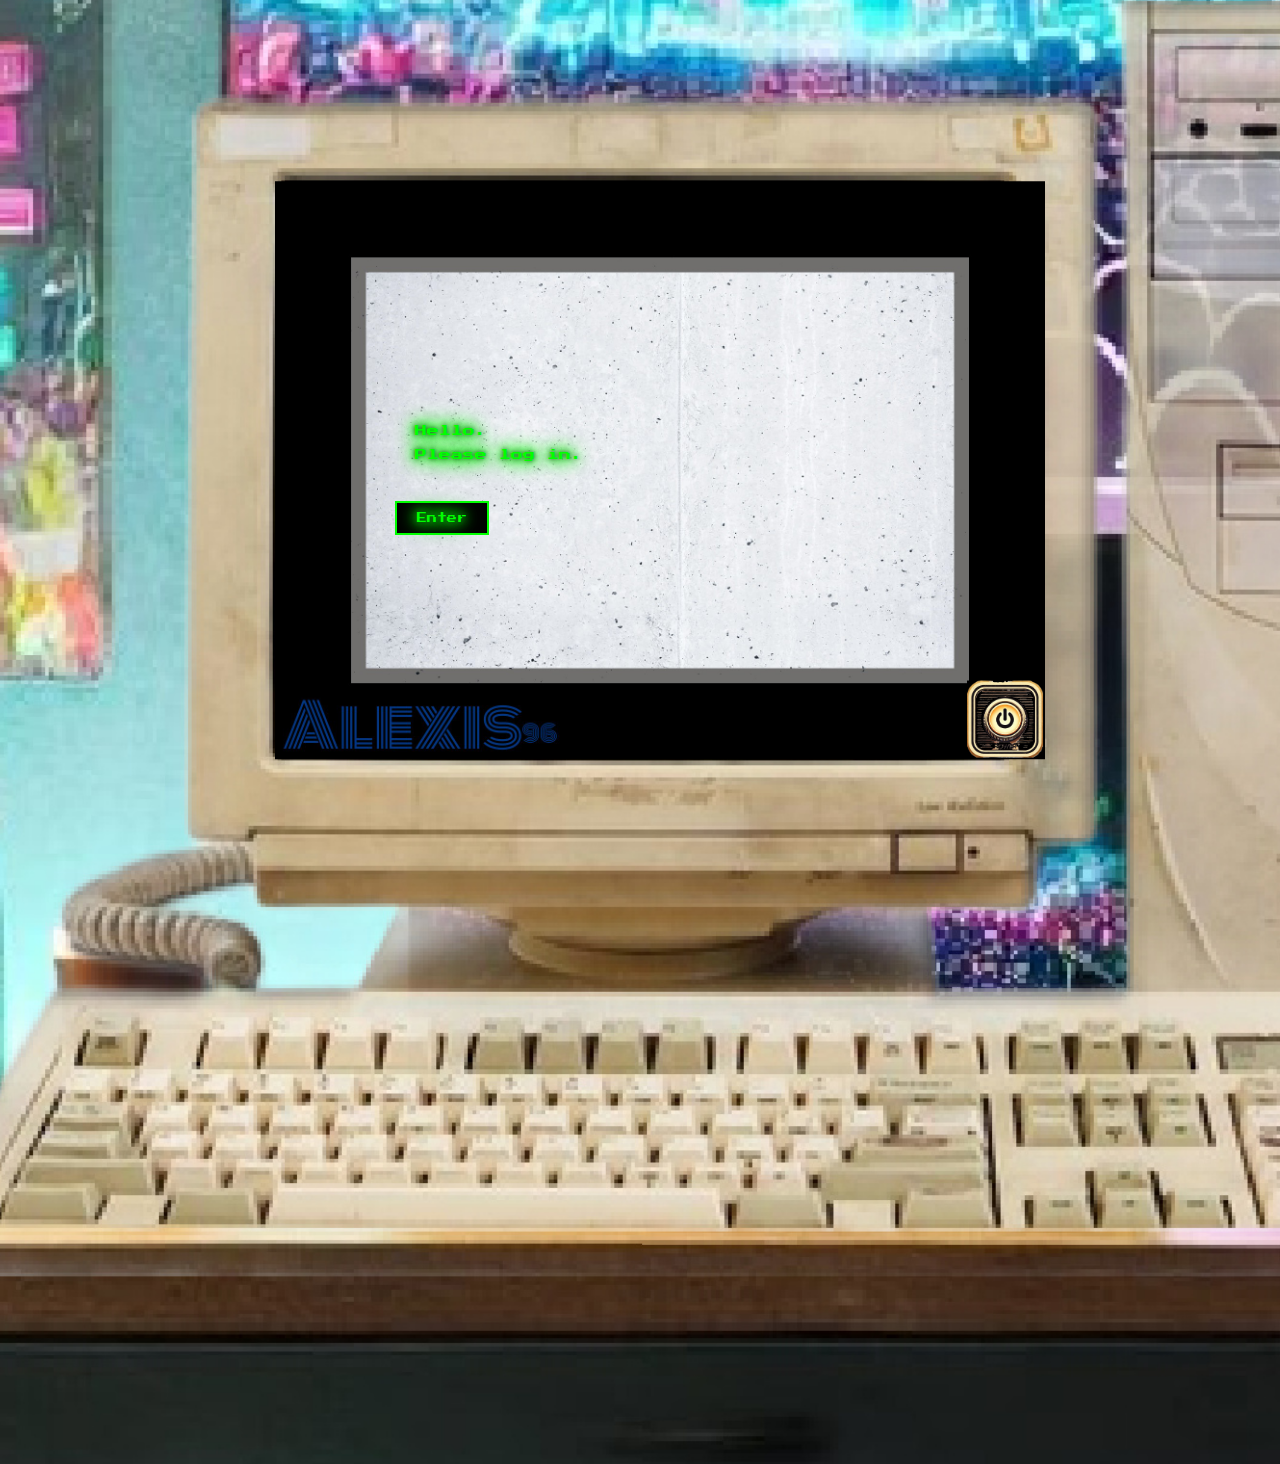
<file: index.html>
<!-- This is the Final project for ALEXIS MARTINEZ AT UAT FOR MS587 -->

<!DOCTYPE html>
<html>
    <!-- Head Section -->
    <head>
        <title>Hello video game!</title>
        
        <!-- Link to the CSS file for custom styles -->
        <meta charset="UTF-8">
        
        <!-- Set the viewport to the device width and scale for responsiveness -->
        <meta name="viewport" content="width=device-width, initial-scale=1.0">
        
        <!-- Link to the custom CSS file using direct paths -->
        <link rel="stylesheet" href="static/css/styles.css">
        
        <!-- Link to Google Fonts for custom font style -->
        <link href="https://fonts.googleapis.com/css2?family=Press+Start+2P&display=swap" rel="stylesheet">
    </head>

    <!-- Body Section -->
    <body>
        <!-- Background image with alt text and ID for styling -->
        <img src="static/img/finabackground.jpg" alt="Scary Face" id="backing">
        
        <!-- Homepage image with alt text and ID for styling -->
        <img src="static/img/homepage.jpg" alt="Scary Face" id="computer">
        
        <!-- Link with an image that acts as a power button -->
        <a href="off.html">
            <img src="static/img/powerbttn.jpg" alt="Power Button" id="indexpowerbutton">
        </a>
        
        <!-- Container for overlay text and buttons -->
        <div class="container">
            <div class="text-overlay">
                <!-- Text with a welcome message and login prompt -->
                <p class="retro-text">
                    Hello.<br> <br>
                    Please log in.
                </p>
                
                <!-- This is the login button -->
                <a href="login1.html" class="retro-text button">Enter</a>
            </div>   
        </div>
    </body>
</html>
</file>
<file: static/css/styles.css>
/* Base styling for the entire page */
/* This is the style sheet for all of the index, login1, hint1, hint2, hint3 pages */
html, body 
    {
    min-width: 800px;
    min-height: 600px;
    width: 100%;
    height: 100%;
    margin: 0;
    }


body 
    {
        /*background-image: url('../img/finabackground.jpg');*/
        background-size: 210%; /* Adjusts the image to cover the entire background */
        background-position: center; /* Centers the image */
        background-repeat: no-repeat; /* Prevents the image from repeating */
        position: absolute;
        padding: 20px;
        display: flex;
        align-items: center;
        justify-content: center;
    }
    /* Container for images */
.container {
    position: relative;
}

#backing {
    position: absolute; /* Centers the image */
    display: block;
    transform: translate(2%, 7%); /* Center the image */
    width: 3100px; /* Adjust the size as needed */
}
#computer {
    position: absolute;
    top: 50%; /* Adjust these values to lock the image to a specific position */
    left: 50%; /* Adjust these values to lock the image to a specific position */
    transform: translate(-50%, -50%); /* Center the image */
    width: 770px; /* Adjust the size as needed */
    
    display: block;
}
#powerbutton{
    position: absolute;
    transform: translate(405%, 270%); /* Center the image */
    width: 76px; /* Adjust the size as needed */
    display: block;
}
#powerbutton1{
    position: absolute;
    transform: translate(899%, 288%); /* Center the image */
    width: 76px; /* Adjust the size as needed */
    display: block;
}
/*This is th epower button on the index page*/
#indexpowerbutton{
    position: absolute;
    transform: translate(404%, 275%); /* Center the image */
    width: 76px; /* Adjust the size as needed */
    display: block;
}

/* Text overlay styling */
.text-overlay {
    position: absolute;
    top: 60%; /* Adjust the position as needed */
    left: 50%;
    transform: translate(-50%, -50%);
    text-align: top-right;
    z-index: 10; /* Ensure the text is on top */
    width:550px; /* Adjust the size as needed */
}

/* Retro text style */
.retro-text {
    font-family: 'Press Start 2P', cursive;
    color: #00FF00; /* Bright green text color */
    font-size: 12px; /* Adjust the font size */
    align-items: center ;
    padding: 20px; /* Add some padding for better appearance */
    text-shadow: 0 0 5px #183f18, /* Green glow */
                 0 0 10px #00FF00, 
                 0 0 15px #00FF00, 
                 0 0 20px #00FF00, 
                 0 0 25px #00FF00;
    font-size: 12px;
    margin: 10px;
}
/* Input field styling */
input[type="text"], input[type="password"] {
    width: 100px; /* Set the width of the input fields */
    padding: 5px; /* Add some padding for better appearance */
    margin: 10px 0; /* Add some margin to separate the fields */
    font-size: 12px; /* Adjust the font size */
    border: 2px solid #040a04; /* Add a border that matches the retro style */
    background-color: black; /* Background color */
    color: #00FF00; /* Text color */
}

/* Button styling */
.button {
    display: inline-block;
    padding: 10px 20px;
    font-size: 10px;
    font-family: 'Press Start 2P', cursive;
    color: #00FF00;
    background-color: black;
    border: 2px solid #00FF00;
    text-align: center;
    text-decoration: none; /* Remove underline from links */
    cursor: pointer;
    transition: background-color 0.3s ease;
}

.button:hover {
    background-color: #333; /* Darken background on hover */
}
/* Additional styles for better positioning and look */
h1 {
    text-align: center;
    margin-bottom: 30px;
}


.hover-spotname {
    margin: 20px;
    padding: 10px 20px;
    transform: translate(100%, -80%);

    background-color: rgba(173, 216, 230, 0);
    border-radius: 5px;
    cursor: pointer;
    position: absolute;
    width: 100px; /* Set the width of the input fields */

}
.tooltip {
    position: absolute;
    bottom: 100%;
    left: 50%;
    transform: translateX(-50%);
    background-color: black;
    color: white;
    padding: 5px;
    border-radius: 5px;
    white-space: nowrap;
    display: none;
    z-index: 5;
}
</file>
